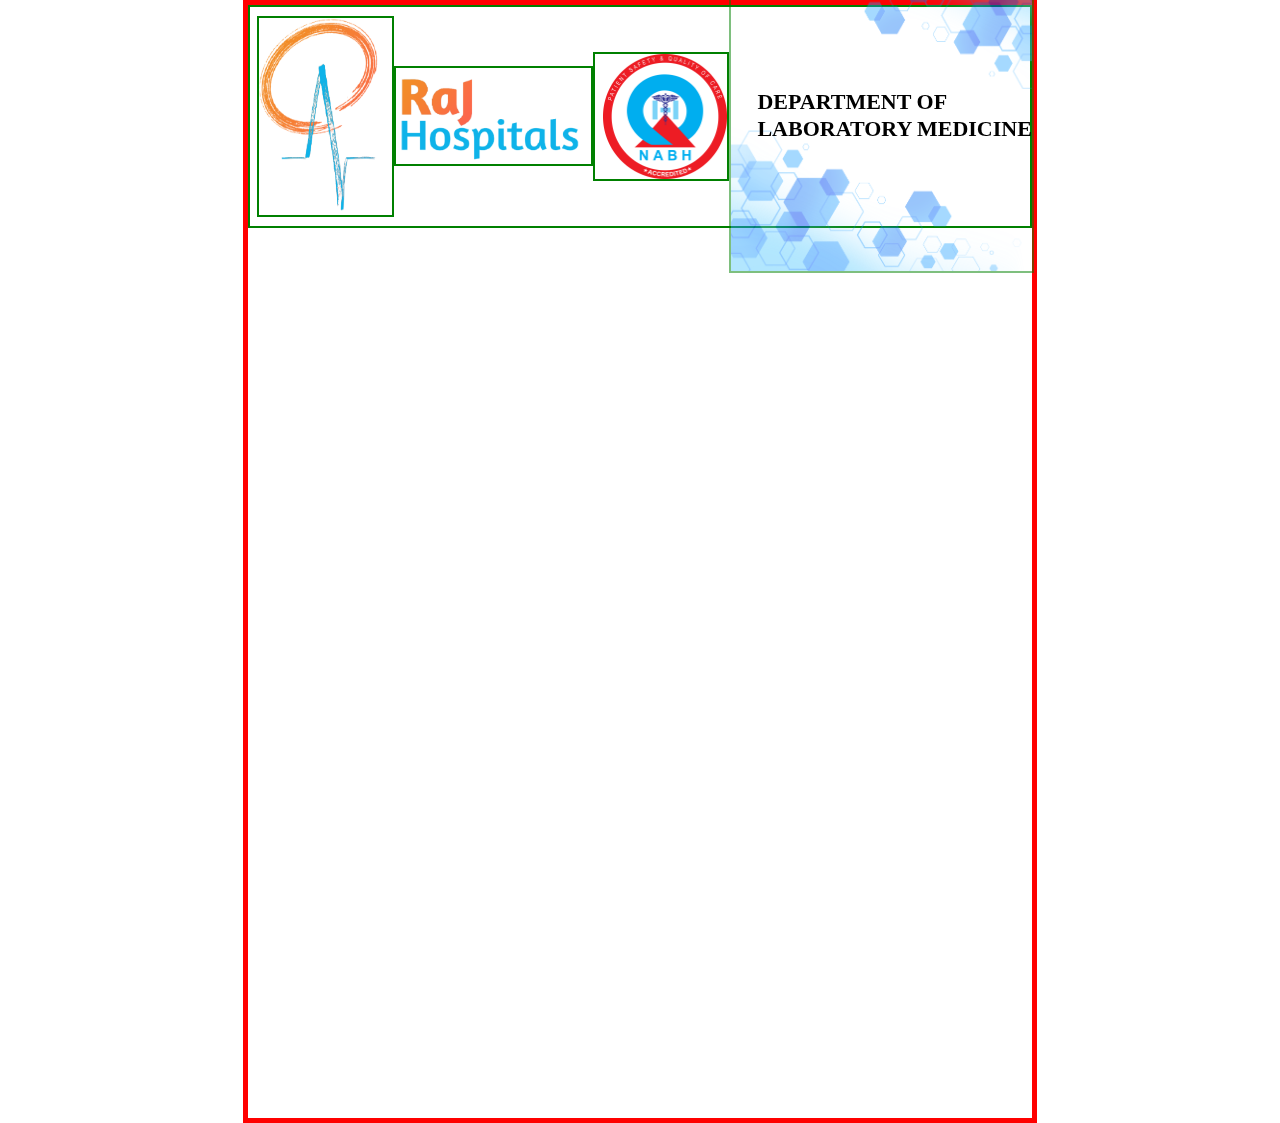
<file: ReportPageclone/index.html>
<!DOCTYPE html>
<html lang="en">
<head>
    <meta charset="UTF-8">
    <meta name="viewport" content="width=device-width, initial-scale=1.0">
    <title>Report</title>
<style> 
body {  
margin: 0px;
padding: 0px;
display: flex;

justify-content: center;
box-sizing: border-box;

}


.container{
    width: 210mm;  /* A4 width */
    height: 297mm; /* A4 height */
    background-color: rgb(255, 255, 255);
    border: 5px solid red;
    box-sizing: border-box;
}
.header{
    display: flex;
width: 100%;
height: 20%;
align-items: center;
box-sizing: border-box; 
border: 2px solid green;
}

body .header > :nth-child(1) {
    mix-blend-mode: multiply;
   height: 90%;
   width: 17%;
margin-left: 7px;
   border: 2px solid green;
  
}

body .header > :nth-child(2)  {
    mix-blend-mode: multiply;

    width: 25%;
  
    border: 2px solid green;
}

body .header > :nth-child(3)  {
    mix-blend-mode: multiply;
padding-left: 8px;
    width: 16%;
    border: 2px solid green;
}

#labtext > img  {
width: 100%;
margin-top: 10px;
opacity: 0.5; /* Adjust from 0 (fully transparent) to 1 (fully visible) */
border: 2px solid green;
width: 100%;
display: block; /* Removes extra space below inline elements */
}

/* heading on image  */
#labtext {
    position: relative;
    display: inline-block; /* Ensures the div wraps the image naturally */
    width: 100%;
}


#labtext .heading {
    position: absolute;
    top: 45%; /* Center vertically */
    left: 55%; /* Center horizontally */
    transform: translate(-50%, -50%);
    color: black;
    font-size: 22px;
    font-weight: bold;
    padding: 5px 15px; /* Adjust padding */
    border-radius: 5px;
    line-height: 1.2; /* Reduces space between lines */
    white-space: normal; /* Allows wrapping */
    display: inline-block;
    width: max-content; /* Ensures width only as per content */
}







</style>
</head>
<body>
    <div class="container"> 
        <div class="header">
            <img src="./img/Screenshot 2025-02-26 121822.png" alt="">
            <img src="./img/Screenshot 2025-02-26 121826.png" alt="">
       <img src="./img/nabh-accredited-seeklogo.png" alt="">

       <div id="labtext"> 
        <img src="./img/—Pngtree—gradient abstract hexagon blue business_5384935.png" alt="">
        <h1 class="heading">DEPARTMENT OF <br> LABORATORY MEDICINE</h1>
    </div>
    
        </div> 

    </div>



</body>
</html>
</file>
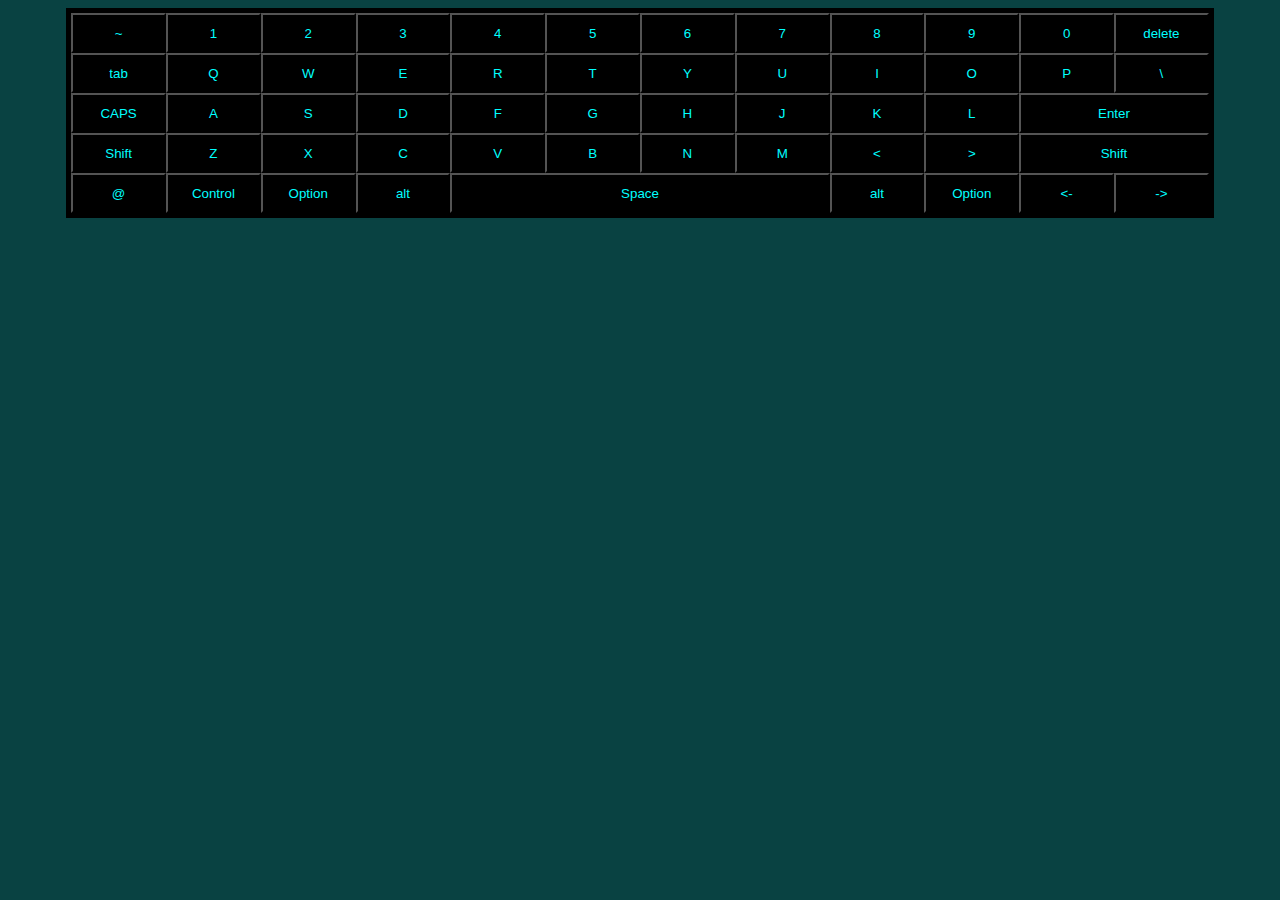
<file: 32.cssgrid-keyboard.html>
<!-- keyboard we.html  -->
 <!DOCTYPE html>
 <html lang="en">
 <head>
    <meta charset="UTF-8">
    <meta name="viewport" content="width=device-width, initial-scale=1.0">
    <title>keyboard</title>
    <style>
        body{
            background-color: rgb(9, 66, 66);
        }
        .keyboard{
            border: 5px solid rgb(0, 0, 0);
            width: 90%;
            margin: auto;
            background-color: aqua;
            display: grid;
            grid-template-columns:  repeat(12, 1fr)    ;
            grid-template-rows: repeat(5,40px) ;
        }



 .keyboard button{
     background-color: black;
     color: aqua;
     
 }

/* lets do the spanning part  */
#space{

grid-row-start: 5 ;
grid-row-end: 6 ;
grid-column-start: 5 ;
grid-column-end: 9;

}
#shift{
    grid-row-start: 4 ;
grid-row-end: 5;
grid-column-start:11 ;
grid-column-end: 13;
}
#enter{
    grid-row-start:3 ;
grid-row-end: 4;
grid-column-start: 11;
grid-column-end: 13;
}

    </style>
 </head>
 <body>
    <!-- there are 12*5-3-3-3=55 -->
    <div class="keyboard">
        <button>~</button><button>1</button><button>2</button><button>3</button><button>4</button><button>5</button><button>6</button><button>7</button><button>8</button><button>9</button><button>0</button><button>delete</button><button>tab</button><button>Q</button><button>W</button><button>E</button><button>R</button><button>T</button><button>Y</button><button>U</button><button>I</button><button>O</button><button>P</button><button>\</button><button>CAPS</button><button>A</button><button>S</button><button>D</button><button>F</button><button>G</button><button>H</button><button>J</button><button>K </button><button>L</button><button id="enter">Enter</button><button>Shift</button><button>Z</button><button>X</button><button>C</button><button>V</button><button>B</button><button>N</button><button>M</button><button><</button><button>></button><button id="shift">Shift</button><button>@</button><button>Control</button><button>Option</button><button>alt</button><button id="space">Space</button><button>alt</button><button>Option</button><button><-</button><button>
            -></button>
    </div>
 </body>
 </html>
</file>
